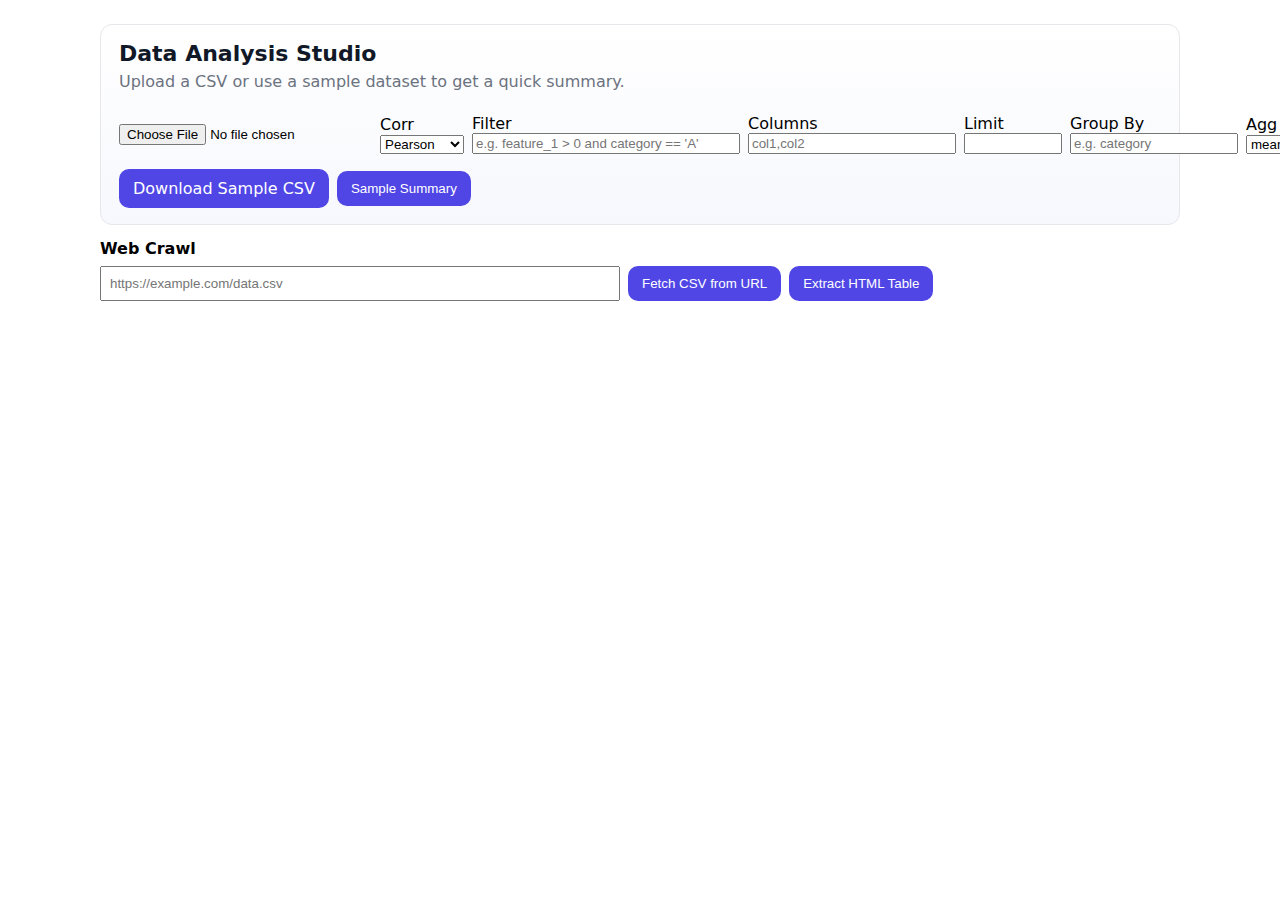
<file: backend/templates/studio/home.html>
﻿<!doctype html>
<html lang="en">
  <head>
    <meta charset="utf-8" />
    <meta name="viewport" content="width=device-width, initial-scale=1" />
    <title>Studio | Home</title>
    <script src="https://cdn.plot.ly/plotly-2.30.0.min.js"></script>
    <style>
      :root { --indigo:#4F46E5; --muted:#6B7280; }
      body { font-family: Inter, system-ui, -apple-system, Segoe UI, Roboto, Helvetica, Arial, sans-serif; margin: 0; }
      .container { max-width: 1080px; margin: 24px auto; padding: 0 16px; }
      .card { border: 1px solid #e5e7eb; border-radius: 12px; padding: 16px 18px; background: linear-gradient(180deg,#ffffff,#f7f8fd); }
      .title { font-weight: 800; font-size: 22px; color: #111827; }
      .tagline { color: var(--muted); margin-top: 6px; }
      .upload { margin-top: 18px; display: flex; gap: 8px; align-items: center; }
      .btn { background: var(--indigo); color:#fff; border:0; padding:10px 14px; border-radius:10px; cursor:pointer; text-decoration:none; display:inline-block; }
      .metrics { display:flex; gap:10px; margin-top:14px; }
      .metric { border:1px solid #e5e7eb; border-radius:10px; padding:10px 12px; background:#fff; min-width:140px; }
      .metric .label { color:#6B7280; font-size:12px; }
      .metric .value { color:#111827; font-weight:700; font-size:18px; }
      table { border-collapse: collapse; width: 100%; }
      th, td { border: 1px solid #e5e7eb; padding: 6px 8px; text-align: left; }
      th { background: #f3f4f6; }
      .section-title { font-weight:700; font-size:16px; margin: 14px 0 8px; }
      pre.debug { background:#0b1020; color:#e6edf3; padding:12px; border-radius:10px; overflow:auto; display:none; }
    </style>
  </head>
  <body>
    <div class="container">
      <div class="card">
        <div class="title">Data Analysis Studio</div>
        <div class="tagline">Upload a CSV or use a sample dataset to get a quick summary.</div>
        <form id="uform" class="upload">
          <input type="file" name="file" accept=".csv" />
          <label>Corr
            <select id="corrMethod" name="corr_method">
              <option value="pearson" selected>Pearson</option>
              <option value="spearman">Spearman</option>
              <option value="kendall">Kendall</option>
            </select>
          </label>
          <label>Filter
            <input type="text" id="filterQuery" name="filter_query" placeholder="e.g. feature_1 > 0 and category == 'A'" style="width:260px;" />
          </label>
          <label>Columns
            <input type="text" id="includeCols" name="include_cols" placeholder="col1,col2" style="width:200px;" />
          </label>
          <label>Limit
            <input type="number" id="limitRows" name="limit_rows" value="" min="0" step="1" style="width:90px;" />
          </label>
          <label>Group By
            <input type="text" id="groupBy" name="group_by" placeholder="e.g. category" style="width:160px;" />
          </label>
          <label>Agg
            <select id="aggFunc" name="agg">
              <option value="">(auto)</option>
              <option value="mean" selected>mean</option>
              <option value="sum">sum</option>
              <option value="count">count</option>
              <option value="median">median</option>
              <option value="min">min</option>
              <option value="max">max</option>
              <option value="nunique">nunique</option>
            </select>
          </label>
          <label>Values
            <input type="text" id="valueCols" name="value_cols" placeholder="numeric1,numeric2" style="width:180px;" />
          </label>
          <label>Pivot Col
            <input type="text" id="pivotCol" name="pivot_col" placeholder="(optional)" style="width:140px;" />
          </label>
          <label>Pivot Fill
            <input type="number" id="pivotFill" name="pivot_fill" placeholder="" style="width:100px;" />
          </label>
          <button class="btn" type="submit">Get Summary</button>
        </form>
        <div style="margin-top:10px; display:flex; gap:8px; align-items:center;">
          <a class="btn" href="/api/sample/csv?rows=500&seed=42">Download Sample CSV</a>
          <button id="sampleBtn" class="btn" type="button">Sample Summary</button>
        </div>
      </div>

      <pre id="debug" class="debug"></pre>
      <div id="metrics" class="metrics" style="display:none;"></div>

      <div id="missingSection" style="display:none;">
        <div class="section-title">Missing Summary</div>
        <div style="margin:6px 0;"><button id="missingCsvBtn" class="btn" type="button">Download Missing CSV</button></div>
        <table id="missingTbl"></table>
      </div>

      <div id="corrSection" style="display:none;">
        <div class="section-title">Correlation Heatmap</div>
        <div style="margin:6px 0;"><button id="corrPngBtn" class="btn" type="button">Download Heatmap PNG</button></div>
        <div id="corrChart" style="height:420px;"></div>
      </div>

      <div id="colsSection" style="display:none;">
        <div class="section-title">Columns</div>
        <table id="colsTbl"></table>
      </div>

      <div id="previewSection" style="display:none;">
        <div class="section-title">Preview</div>
        <table id="previewTbl"></table>
      </div>

      <div id="vizSection" style="display:none; margin-top:14px;">
        <div class="section-title">Visualization</div>
        <div style="display:flex; gap:8px; align-items:center; flex-wrap:wrap;">
          <label>Chart
            <select id="chartType">
              <option value="histogram">Histogram</option>
              <option value="scatter">Scatter</option>
              <option value="box">Box</option>              <option value="bar_count">Bar Count</option>              <option value="bar_value">Bar (Value)</option>              <option value="line">Line</option>              <option value="density_contour">KDE (Contour)</option>              <option value="density_heatmap">2D Density</option>              <option value="violin">Violin</option>              <option value="scatter_matrix">Scatter Matrix</option>              <option value="feature_importance">Feature Importance</option>
            </select>
          </label>
          <label>X
            <select id="selX"></select>
          </label>
          <label>Y
            <select id="selY"></select>
          </label>
          <label>Color
            <select id="selColor"></select>
          </label>
          <label>Facet Row
            <select id="selFacetRow"></select>
          </label>
          <label>Facet Col
            <select id="selFacetCol"></select>
          </label>
          <label>Bins
            <input type="number" id="bins" value="30" min="5" max="100" step="1" style="width:80px;" />
          </label>
          <label>Normalize
            <select id="norm">
              <option value="">(none)</option>
              <option value="percent">percent</option>
              <option value="probability">probability</option>
            </select>
          </label>
          <label>Barmode
            <select id="barmode">
              <option value="">(auto)</option>
              <option value="group">group</option>
              <option value="stack">stack</option>
              <option value="overlay">overlay</option>
              <option value="relative">relative</option>
            </select>
          </label>
          <label><input type="checkbox" id="logX" /> Log X</label>
          <label><input type="checkbox" id="logY" /> Log Y</label>
          <button id="drawBtn" class="btn" type="button">Draw (Upload)</button>
          <button id="drawSampleBtn" class="btn" type="button">Draw (Sample)</button>
          <button id="vizPngBtn" class="btn" type="button">Download Chart PNG</button>
        </div>
        <div id="vizChart" style="height:460px; margin-top:8px;"></div>
      </div>

      <div id="profileSection" style="display:none; margin-top:14px;">
        <div class="section-title">Profiling Report</div>
        <button id="profileBtn" class="btn" type="button">Generate Profiling (Upload)</button>
        <div id="profileWrap" style="margin-top:8px; height:700px; border:1px solid #e5e7eb; border-radius:10px; overflow:hidden;">
          <iframe id="profileFrame" srcdoc="" style="width:100%; height:100%; border:0;"></iframe>
        </div>
      </div>

      <div id="crawlSection" style="margin-top:14px;">
        <div class="section-title">Web Crawl</div>
        <div style="display:flex; gap:8px; align-items:center; flex-wrap:wrap;">
          <input id="crawlUrl" type="url" placeholder="https://example.com/data.csv" style="width:500px; padding:8px;" />
          <button id="crawlCsvBtn" class="btn" type="button">Fetch CSV from URL</button>
          <button id="crawlTableBtn" class="btn" type="button">Extract HTML Table</button>
        </div>
        <div id="crawlTableWrap" style="display:none; margin-top:8px;">
          <table id="crawlTable"></table>
        </div>
      </div>
    </div>

    <script>
    const form = document.getElementById('uform');
    const dbg = document.getElementById('debug');
    let fileRef = null;
    let currentCols = null;
    let lastSummary = null;

    form.addEventListener('submit', async (e) => {
      e.preventDefault();
      const fd = new FormData(form);
      fileRef = form.querySelector('input[name="file"]').files[0] || null;
      dbg.style.display = 'block';
      dbg.innerHTML = 'Generating summary...';
      try {
        const res = await fetch('/api/eda/summary', { method: 'POST', body: fd });
        const data = await res.json();
        if (!res.ok) throw new Error(data.error || 'Request failed');
        dbg.textContent = JSON.stringify(data, null, 2);
        renderSummary(data);
      } catch (err) {
        dbg.textContent = String(err);
      }
    });

    document.getElementById('sampleBtn').addEventListener('click', async () => {
      dbg.style.display = 'block';
      dbg.innerHTML = 'Generating sample summary...';
      try {
        const cm = document.getElementById('corrMethod').value;
        const fq = document.getElementById('filterQuery').value;
        const ic = document.getElementById('includeCols').value;
        const lr = document.getElementById('limitRows').value;
        const gb = document.getElementById('groupBy').value;
        const ag = document.getElementById('aggFunc').value;
        const vc = document.getElementById('valueCols').value;
        const pv = document.getElementById('pivotCol').value;
        const pf = document.getElementById('pivotFill').value;
        const res = await fetch('/api/sample/summary?'+ new URLSearchParams({corr_method: cm, filter_query: fq, include_cols: ic, limit_rows: lr, group_by: gb, agg: ag, value_cols: vc, pivot_col: pv, pivot_fill: pf}));
        const data = await res.json();
        if (!res.ok) throw new Error(data.error || 'Request failed');
        dbg.textContent = JSON.stringify(data, null, 2);
        renderSummary(data);
      } catch (err) {
        dbg.textContent = String(err);
      }
    });

    function renderSummary(data){
      // Cache latest summary for downloads
      lastSummary = data;
      // Metrics
      const metrics = document.getElementById('metrics');
      metrics.style.display = 'flex';
      metrics.innerHTML = ''+
        metricCard('Rows', formatValue(data.rows))+
        metricCard('Columns', formatValue(data.columns))+
        metricCard('Memory', data.memory ?? '');

      // Missing table
      const ms = Array.isArray(data.missing) ? data.missing : [];
      const msWrap = document.getElementById('missingSection');
      const tbl = document.getElementById('missingTbl');
      if(ms.length){
        msWrap.style.display = 'block';
        tbl.innerHTML = '<tr><th>Column</th><th>Missing</th><th>Pct</th></tr>' +
          ms.map(r => `<tr><td>${escapeHtml(r.column)}</td><td>${formatValue(r.missing_count)}</td><td>${(Number(r.missing_pct)*100).toFixed(2)}%</td></tr>`).join('');
      } else {
        msWrap.style.display = 'none';
        tbl.innerHTML = '';
      }

      // Correlation heatmap
      const corr = data.corr;
      const corrWrap = document.getElementById('corrSection');
      if(corr && corr.labels && corr.matrix){
        corrWrap.style.display = 'block';
        const trace = { z: corr.matrix, x: corr.labels, y: corr.labels, type: 'heatmap', colorscale: 'RdBu', reversescale: true };
        const layout = { margin: {l: 60, r: 10, b: 60, t: 10}, xaxis: { automargin: true }, yaxis: { automargin: true } };
        Plotly.newPlot('corrChart', [trace], layout, {displaylogo:false, responsive:true});
      } else {
        corrWrap.style.display = 'none';
      }

      // Columns info
      const ci = data.columns_info || {};
      currentCols = ci;
      const ctbl = document.getElementById('colsTbl');
      const csec = document.getElementById('colsSection');
      const fmtList = (arr) => (Array.isArray(arr) ? arr.map(escapeHtml).join(', ') : '');
      csec.style.display = 'block';
      ctbl.innerHTML = '<tr><th>Numeric</th><th>Categorical</th><th>Datetime</th></tr>' +
        `<tr><td>${fmtList(ci.numeric)}</td><td>${fmtList(ci.categorical)}</td><td>${fmtList(ci.datetime)}</td></tr>`;

      // Viz controls
      setupVizControls(ci);

      // Preview table (post-filter/aggregation)
      const pv = Array.isArray(data.preview) ? data.preview : [];
      const psec = document.getElementById('previewSection');
      const ptbl = document.getElementById('previewTbl');
      if(pv.length){
        psec.style.display = 'block';
        const cols = Object.keys(pv[0] || {});
        const thead = '<tr>' + cols.map(c=>`<th>${escapeHtml(c)}</th>`).join('') + '</tr>';
        const tbody = pv.map(r=>'<tr>' + cols.map(c=>`<td>${escapeHtml(r[c])}</td>`).join('') + '</tr>').join('');
        ptbl.innerHTML = thead + tbody;
      } else {
        psec.style.display = 'none';
        ptbl.innerHTML = '';
      }
    }

    function metricCard(label, value){
      return `<div class="metric"><div class="label">${label}</div><div class="value">${value}</div></div>`
    }
    function formatValue(v){
      const n = Number(v);
      return Number.isFinite(n) ? n.toLocaleString() : String(v ?? '');
    }
    function escapeHtml(s){
      return String(s ?? '').replace(/[&<>"]+/g, c => ({'&':'&amp;','<':'&lt;','>':'&gt;','"':'&quot;'}[c]));
    }

    function setupVizControls(ci){
      const vsec = document.getElementById('vizSection');
      vsec.style.display = 'block';
      const selX = document.getElementById('selX');
      const selY = document.getElementById('selY');
      const selColor = document.getElementById('selColor');
      const selFacetRow = document.getElementById('selFacetRow');
      const selFacetCol = document.getElementById('selFacetCol');
      const fill = (el, items, includeNone=false) => {
        el.innerHTML = '';
        if(includeNone){ const o=document.createElement('option'); o.value=''; o.textContent='(none)'; el.appendChild(o); }
        (items||[]).forEach(v=>{ const o=document.createElement('option'); o.value=v; o.textContent=v; el.appendChild(o); });
      };
      fill(selX, (ci.datetime||[]).concat(ci.numeric||[]).concat(ci.categorical||[]));
      fill(selY, ci.numeric||[], true);
      fill(selColor, (ci.categorical||[]), true);
      fill(selFacetRow, (ci.categorical||[]), true);
      fill(selFacetCol, (ci.categorical||[]), true);

      document.getElementById('drawBtn').onclick = async () => {
        if(!fileRef){ alert('Upload a CSV first.'); return; }
        const fd = new FormData();
        fd.append('file', fileRef);
        fd.append('chart', document.getElementById('chartType').value);
        fd.append('x', selX.value || '');
        fd.append('y', selY.value || '');
        fd.append('color', selColor.value || '');
        fd.append('bins', document.getElementById('bins').value);
        fd.append('facet_row', selFacetRow.value || '');
        fd.append('facet_col', selFacetCol.value || '');
        fd.append('norm', document.getElementById('norm').value || '');
        fd.append('barmode', document.getElementById('barmode').value || '');
        fd.append('log_x', document.getElementById('logX').checked ? '1' : '0');
        fd.append('log_y', document.getElementById('logY').checked ? '1' : '0');
        // Filters + Aggregation
        fd.append('filter_query', document.getElementById('filterQuery').value || '');
        fd.append('include_cols', document.getElementById('includeCols').value || '');
        fd.append('limit_rows', document.getElementById('limitRows').value || '');
        fd.append('group_by', document.getElementById('groupBy').value || '');
        fd.append('agg', document.getElementById('aggFunc').value || '');
        fd.append('value_cols', document.getElementById('valueCols').value || '');
        fd.append('pivot_col', document.getElementById('pivotCol').value || '');
        fd.append('pivot_fill', document.getElementById('pivotFill').value || '');
        const res = await fetch('/api/eda/visualize', { method:'POST', body: fd });
        const data = await res.json();
        if(!res.ok){ alert(data.detail || data.error || 'Failed'); return; }
        Plotly.newPlot('vizChart', (data.figure && data.figure.data) ? data.figure.data : [], (data.figure && data.figure.layout) ? data.figure.layout : {}, {displaylogo:false, responsive:true});
      };

      document.getElementById('drawSampleBtn').onclick = async () => {
        const params = new URLSearchParams({
          chart: document.getElementById('chartType').value,
          x: selX.value || '', y: selY.value || '', color: selColor.value || '', bins: String(document.getElementById('bins').value)
        });
        params.set('facet_row', selFacetRow.value || '');
        params.set('facet_col', selFacetCol.value || '');
        params.set('norm', document.getElementById('norm').value || '');
        params.set('barmode', document.getElementById('barmode').value || '');
        params.set('log_x', document.getElementById('logX').checked ? '1' : '0');
        params.set('log_y', document.getElementById('logY').checked ? '1' : '0');
        params.set('filter_query', document.getElementById('filterQuery').value || '');
        params.set('include_cols', document.getElementById('includeCols').value || '');
        params.set('limit_rows', document.getElementById('limitRows').value || '');
        params.set('group_by', document.getElementById('groupBy').value || '');
        params.set('agg', document.getElementById('aggFunc').value || '');
        params.set('value_cols', document.getElementById('valueCols').value || '');
        params.set('pivot_col', document.getElementById('pivotCol').value || '');
        params.set('pivot_fill', document.getElementById('pivotFill').value || '');
        const res = await fetch('/api/sample/visualize?' + params.toString());
        const data = await res.json();
        if(!res.ok){ alert(data.detail || data.error || 'Failed'); return; }
        Plotly.newPlot('vizChart', (data.figure && data.figure.data) ? data.figure.data : [], (data.figure && data.figure.layout) ? data.figure.layout : {}, {displaylogo:false, responsive:true});
      };

      // Download handlers (client-side)
      const missingBtn = document.getElementById('missingCsvBtn');
      if(missingBtn){
        missingBtn.onclick = () => {
          try {
            const ms = (lastSummary && Array.isArray(lastSummary.missing)) ? lastSummary.missing : [];
            if(!ms.length){ alert('No missing summary available.'); return; }
            const headers = ['column','missing_count','missing_pct'];
            const rows = ms.map(r => [r.column, r.missing_count, r.missing_pct]);
            const csv = [headers.join(','), ...rows.map(r => r.map(v => String(v).includes(',') ? '"'+String(v).replaceAll('"','""')+'"' : String(v)).join(','))].join('\n');
            const blob = new Blob([csv], {type: 'text/csv;charset=utf-8;'});
            const a = document.createElement('a');
            a.href = URL.createObjectURL(blob);
            a.download = 'missing_summary.csv';
            document.body.appendChild(a); a.click(); a.remove();
            setTimeout(()=>URL.revokeObjectURL(a.href), 1000);
          } catch(err){ alert('Failed to generate CSV: '+ String(err)); }
        };
      }

      const corrBtn = document.getElementById('corrPngBtn');
      if(corrBtn){
        corrBtn.onclick = async () => {
          const chartEl = document.getElementById('corrChart');
          if(!chartEl || !chartEl.data || !chartEl.data.length){ alert('No heatmap to download.'); return; }
          try {
            const dataUrl = await Plotly.toImage(chartEl, {format:'png', height:600, width:800, scale:2});
            const a = document.createElement('a'); a.href = dataUrl; a.download = 'correlation_heatmap.png';
            document.body.appendChild(a); a.click(); a.remove();
          } catch(err){ alert('Failed to export PNG: '+ String(err)); }
        };
      }

      const vizBtn = document.getElementById('vizPngBtn');
      if(vizBtn){
        vizBtn.onclick = async () => {
          const chartEl = document.getElementById('vizChart');
          if(!chartEl || !chartEl.data || !chartEl.data.length){ alert('No chart to download.'); return; }
          try {
            const dataUrl = await Plotly.toImage(chartEl, {format:'png', height:640, width:960, scale:2});
            const a = document.createElement('a'); a.href = dataUrl; a.download = 'chart.png';
            document.body.appendChild(a); a.click(); a.remove();
          } catch(err){ alert('Failed to export PNG: '+ String(err)); }
        };
      }

      // Profiling
      document.getElementById('profileSection').style.display = 'block';
      document.getElementById('profileBtn').onclick = async () => {
        if(!fileRef){ alert('Upload a CSV first.'); return; }
        const fd = new FormData();
        fd.append('file', fileRef);
        fd.append('minimal', '1');
        fd.append('sample_n', '2000');
        const res = await fetch('/api/profile/html', { method:'POST', body: fd });
        const html = await res.text();
        if(!res.ok){ alert(html); return; }
        document.getElementById('profileFrame').setAttribute('srcdoc', html);
      };

      // Crawl handlers
      document.getElementById('crawlCsvBtn').onclick = async () => {
        const url = document.getElementById('crawlUrl').value.trim();
        if(!url){ alert('Enter URL'); return; }
        dbg.style.display='block'; dbg.textContent='Fetching CSV...';
        const cm = document.getElementById('corrMethod').value;
        const fq = document.getElementById('filterQuery').value;
        const ic = document.getElementById('includeCols').value;
        const lr = document.getElementById('limitRows').value;
        const gb = document.getElementById('groupBy').value;
        const ag = document.getElementById('aggFunc').value;
        const vc = document.getElementById('valueCols').value;
        const pv = document.getElementById('pivotCol').value;
        const pf = document.getElementById('pivotFill').value;
        const res = await fetch('/api/crawl/csv?'+ new URLSearchParams({url, corr_method: cm, filter_query: fq, include_cols: ic, limit_rows: lr, group_by: gb, agg: ag, value_cols: vc, pivot_col: pv, pivot_fill: pf}));
        const data = await res.json();
        if(!res.ok){ alert(data.detail || 'Failed'); return; }
        dbg.textContent = JSON.stringify(data, null, 2);
        renderSummary(data);
      };
      document.getElementById('crawlTableBtn').onclick = async () => {
        const url = document.getElementById('crawlUrl').value.trim();
        if(!url){ alert('Enter URL'); return; }
        dbg.style.display='block'; dbg.textContent='Fetching table...';
        const res = await fetch('/api/crawl/table?'+ new URLSearchParams({url}));
        const data = await res.json();
        if(!res.ok){ alert(data.detail || 'Failed'); return; }
        dbg.textContent = JSON.stringify(data, null, 2);
        const wrap = document.getElementById('crawlTableWrap');
        const tbl = document.getElementById('crawlTable');
        wrap.style.display = 'block';
        const rows = data.preview || [];
        if(rows.length){
          const cols = Object.keys(rows[0]);
          tbl.innerHTML = '<tr>'+cols.map(c=>`<th>${escapeHtml(c)}</th>`).join('')+'</tr>' + rows.map(r=>'<tr>'+cols.map(c=>`<td>${escapeHtml(r[c])}</td>`).join('')+'</tr>').join('');
        } else {
          tbl.innerHTML = '<tr><td>(empty)</td></tr>';
        }
      };
    }
    </script>
  </body>
  </html>
</file>
